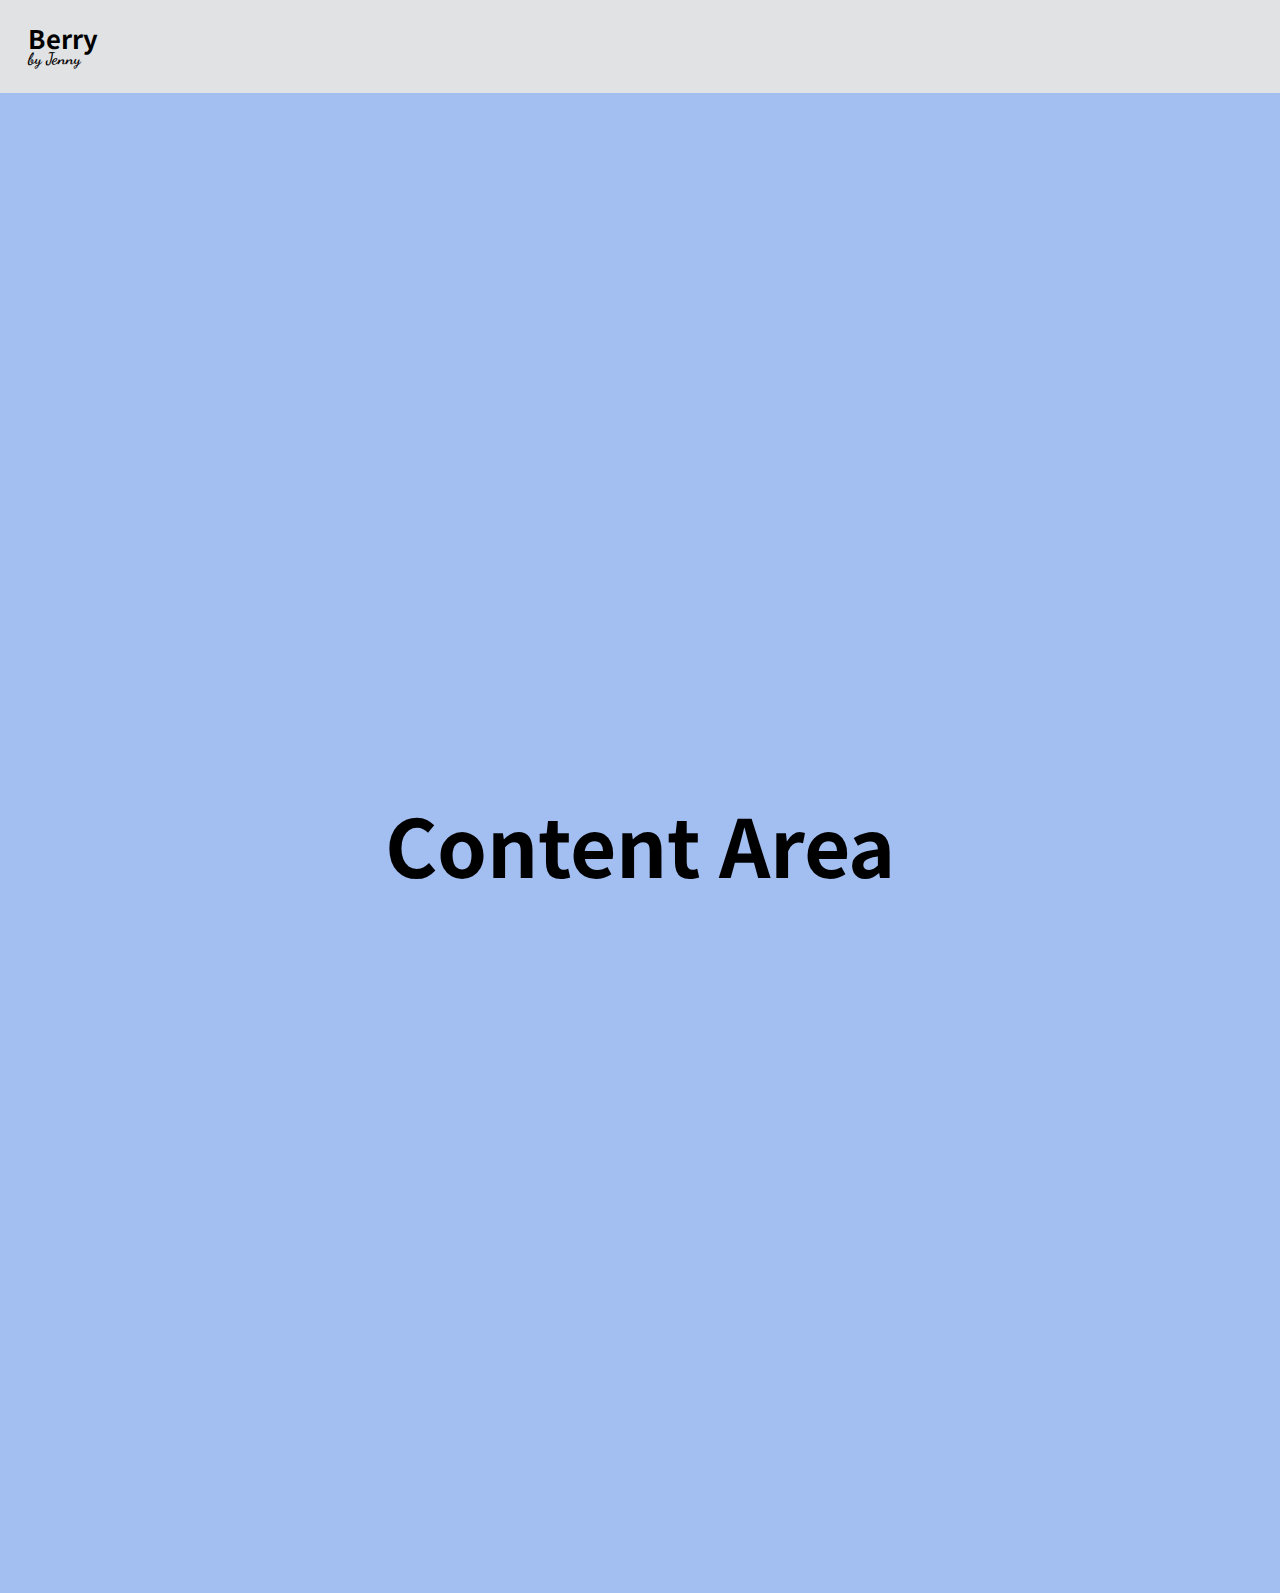
<file: index.html>
<!DOCTYPE html>
<html lang="en">
<head>
  <meta charset="UTF-8">
  <meta http-equiv="X-UA-Compatible" content="IE=edge">
  <meta name="viewport" content="width=device-width, initial-scale=1.0">
  <title>Scenario1 - Capture Email</title>
  <link rel="stylesheet" href="css/reset.css">
  <link rel="stylesheet" href="css/styles.css">
  <link rel="preconnect" href="https://fonts.gstatic.com">
  <link href='https://css.gg/css' rel='stylesheet'>
  <link href="https://fonts.googleapis.com/css2?family=Dancing+Script&family=Noto+Sans+JP:wght@100;300;400;500;700;900&display=swap" rel="stylesheet">
</head>
<body>
  <header class="page-header">
    <div class="logo">
      Berry
      <div class="logo__sub">
        by Jenny
      </div>
    </div>
  </header>
  <main class="content-area">
    <h1>Content Area</h1>
  </main>
  <section class="email-modal">
    <!-- email-modal--visible -->
    <div class="email-modal__close-btn">
      <i class="gg-close"></i>
    </div>
    
    <div class="email-modal__container">
      <div class="email-modal__info">
        <div class="logo">
          Berry
          <div class="logo__sub">
            by Jenny
          </div>
        </div>
        <h2>Don't miss this chance!</h2>
        <p class="email-modal__message">Join our amazing community of more than <span class="email-modal__highlight-text">300,000 women who love fashion</span> and receive notifications for <span class="email-modal__highlight-text">live meetups, sales, and our #1 newsletter.</span>
        </p>
        <!-- email-modal__error-message--active -->
        <div class="email-modal__error-message ">
          Sorry! This is not a valid email! 
        </div>
        <!-- email-modal__form-group--error -->
        <div class="email-modal__form-group ">
          <input type="text" class="email-modal__input" placeholder="youremail@mail.com">
          <button class="email-modal__button">Send</button>
        </div>
        <div class="email-modal__decline-offer">Sorry, I'm not interested</div>
      </div>
      <div class="email-modal__side-img">
        <img src="img/pexels-photo-4462782.jpeg" alt="">
      </div>
      <div class="email-thank">
        <div class="email-thank__title">
          Thank You
        </div>
        <p class="email-thank__message">
          check your email we sent you some instructions... by the way welcome to the community!
        </p>
      </div>
    </div>
  </section>
  <!-- creating a 2nd email-modal class for presentaion purpose only-->
  <div class="email-modal"></div>
  <script src="js/app.js"></script>
</body>
</html>
</file>
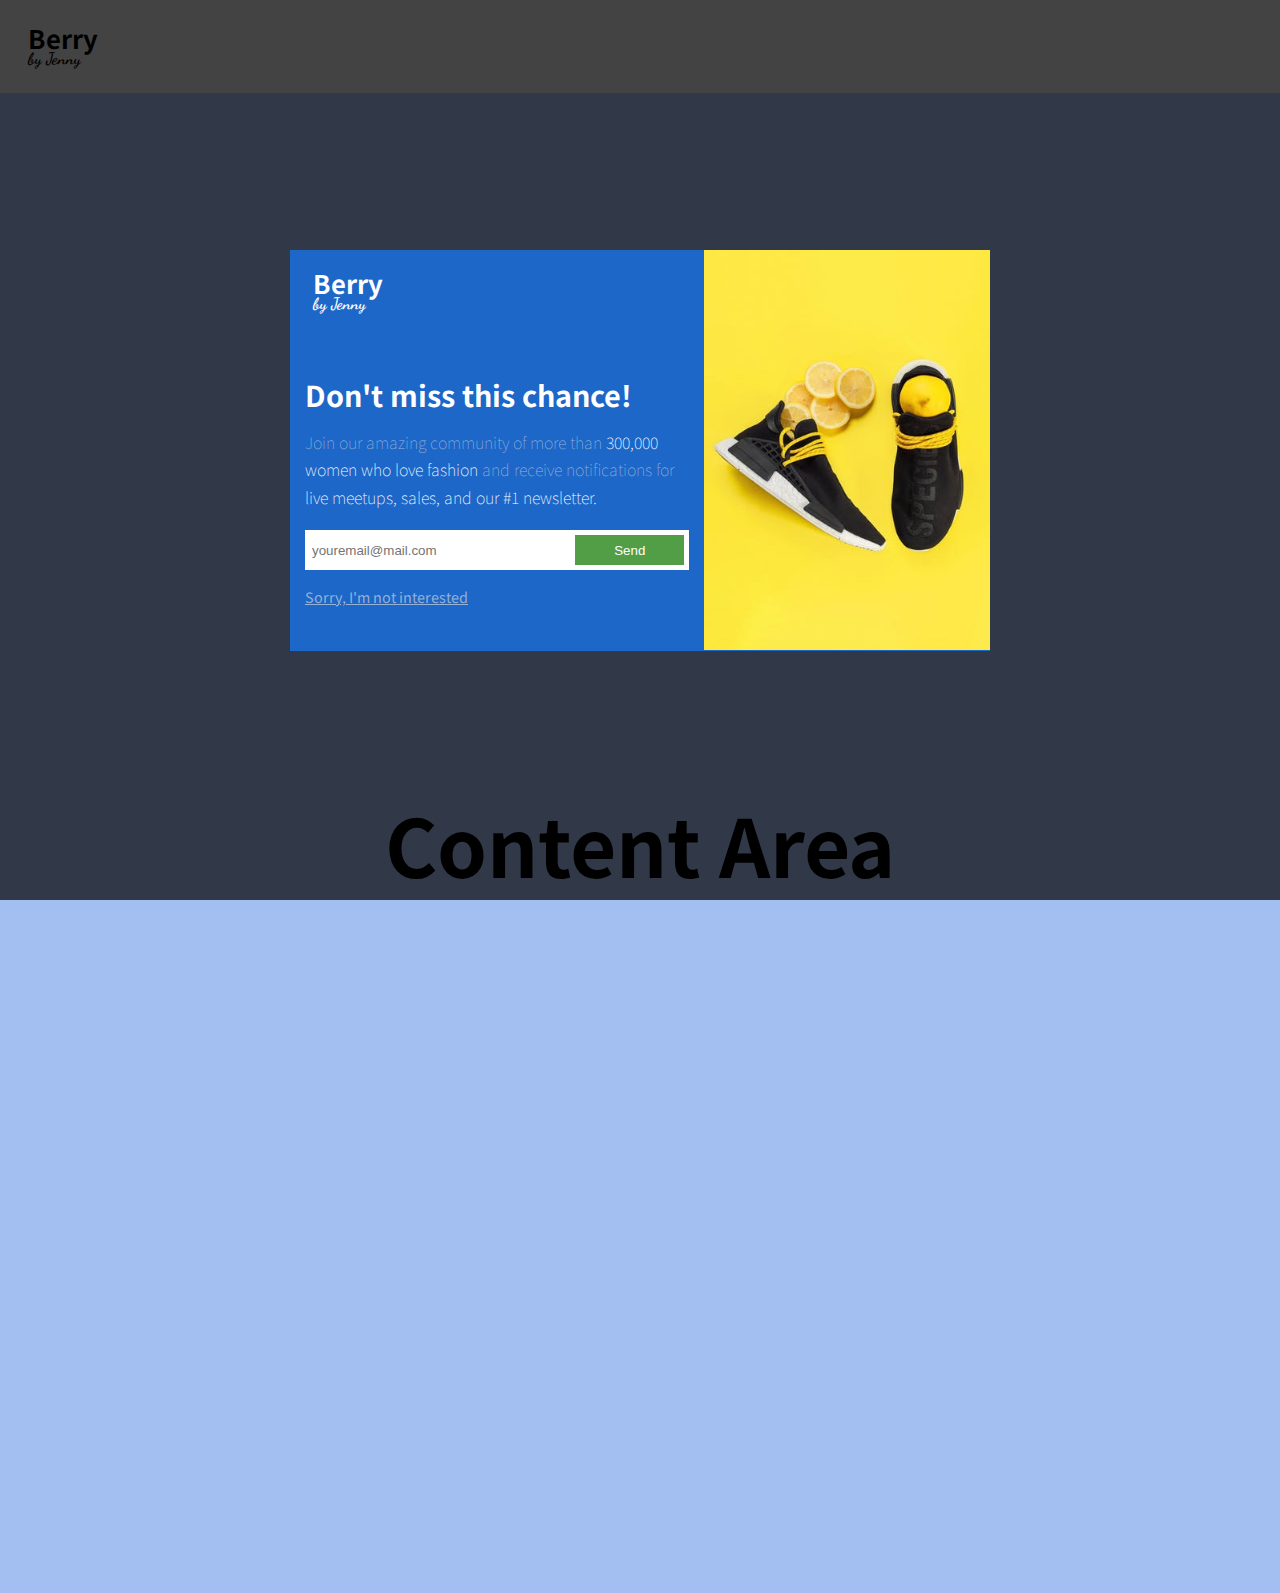
<file: scenario1-HTMLCSS/scenario1/index.html>
<!DOCTYPE html>
<html lang="en">
<head>
  <meta charset="UTF-8">
  <meta http-equiv="X-UA-Compatible" content="IE=edge">
  <meta name="viewport" content="width=device-width, initial-scale=1.0">
  <title>Scenario1 - Capture Email</title>
  <link rel="stylesheet" href="css/reset.css">
  <link rel="stylesheet" href="css/styles.css">
  <link rel="preconnect" href="https://fonts.gstatic.com">
  <link href='https://css.gg/css' rel='stylesheet'>
  <link href="https://fonts.googleapis.com/css2?family=Dancing+Script&family=Noto+Sans+JP:wght@100;300;400;500;700;900&display=swap" rel="stylesheet">
</head>
<body>
  <header class="page-header">
    <div class="logo">
      Berry
      <div class="logo__sub">
        by Jenny
      </div>
    </div>
  </header>
  <section class="email-modal email-modal--visible">
    <div class="email-modal__close-btn">
      <i class="gg-close"></i>
    </div>
    
    <div class="email-modal__container">
      <div class="email-modal__info">
        <div class="logo">
          Berry
          <div class="logo__sub">
            by Jenny
          </div>
        </div>
        <h2>Don't miss this chance!</h2>
        <p class="email-modal__message">Join our amazing community of more than <span class="email-modal__highlight-text">300,000 women who love fashion</span> and receive notifications for <span class="email-modal__highlight-text">live meetups, sales, and our #1 newsletter.</span>
        </p>
        <div class="email-modal__form-group">
          <input type="text" class="email-modal__input" placeholder="youremail@mail.com">
          <button class="email-modal__button">Send</button>
        </div>
        <div class="email-modal__decline-offer">Sorry, I'm not interested</div>
      </div>
      <div class="email-modal__side-img">
        <img src="img/pexels-photo-4462782.jpeg" alt="">
      </div>
      <div class="email-thank ">
        <div class="email-thank__title">
          Thank You
        </div>
        <p class="email-thank__message">
          check your email we sent you some instructions... by the way welcome to the community!
        </p>
      </div>
    </div>
  </section>
  <main class="content-area">
    <h1>Content Area</h1>
    
  </main>
</body>
</html>
</file>
<file: css/styles.css>
.page-header{
  background: #e1e2e3;
  padding: 20px;
}
.content-area{
  background: #a3bef0;
  height: 1500px;
  font-size: 5rem;
  display: flex;
  justify-content: center;
  align-items: center;
}
.logo{
  font-weight: 700;
  font-size: 2rem;
  transform: scale(.8);
  width: 80px;
}
.logo__sub{
  font-family: 'Dancing Script', cursive;
  font-size: 1.3rem;
}
.email-modal{
  position: fixed;
  top: 0;
  left: 0;
  width: 100vw;
  height: 100vh;
  background: rgba(0, 0, 0, 0.7);
  display: flex;
  justify-content: center;
  align-items: center;
  transition: all .4s ease-in-out;
  visibility: hidden;
  opacity: 0;
  
  /* display: none; */
}
.email-modal--visible{
  visibility: visible;
  opacity: 1;
}

.email-modal__close-btn{
  position: fixed;
  top: 0;
  right: 0;
  padding: 20px;
  cursor: pointer;
  /* background: red; */
}
.email-modal .gg-close{
  color: white;
}
.gg-close {
  /* This value will multiple the actual size  */
  --ggs: 2;
}
.email-modal__container{
  background: rgba(29, 103, 200, 1);
  max-width: 700px;
  width: 100%;
  color: white;
  display: flex;
  position: relative;
  overflow: hidden;
  /* flex-direction: column; */
}
.email-modal__info{
  width: 100%;
  padding: 15px;
}
.email-modal__info .logo{
  margin-bottom: 4rem;
}

.email-modal h2{
  font-size: 1.8rem;
  margin-bottom: 1.2rem;
}
.email-modal__message{
  color: rgba(221, 221, 221, 0.63);
  font-weight: 100;
  line-height: 1.7;
  margin-bottom: 1.2rem;
}
.email-modal__highlight-text{
  color: white;
}
.email-modal__form-group{
  background: white;
  display: flex;
  padding: 5px;
  margin-bottom: 20px;
}
.email-modal__form-group--error {
  border: 1px solid red;
}

.email-modal__input{
  background: white;
  display: flex;
  border: 0px solid;
  width: 100%;
  height: 30px;
}
.email-modal__button{
  background: rgb(81, 158, 71);
  color: white;
  border: 0;
  width: 150px;
  cursor: pointer;
}
.email-modal__error-message{
  color: #fbe743;
  margin-bottom: .7rem;
  font-size: .8rem;
  display: none; 
}
.email-modal__error-message--active{
  display: block;
}

.email-modal__decline-offer{
  color:rgb(108, 148, 199);
  text-decoration: underline;
  font-size: .9rem;
  color: rgba(221, 221, 221, 0.63);
  cursor: pointer;
}
.email-modal__decline-offer:hover{
  color: white;
}
.email-modal__side-img img{
  height: 400px;
}
.email-thank{
  position: absolute;
  width: 100%;
  height: 100%;
  background: #fbe743;
  transform: translate3d(100%,0,0);
  transition: all .4s ease-in-out;
  display: flex;
  justify-content: center;
  align-items: center;
  flex-direction: column; 
}
.email-thank--success{
  transform: translate3d(0,0,0);
}
.email-thank__title{
  color:rgba(0, 0, 0, 1);
  font-size: 2rem;
  font-weight: 700;
  margin-bottom: 1.5rem;
  opacity: 0;
  transition: opacity .3s ease-in-out .4s;
}
.email-thank__message{
  color:rgba(0, 0, 0, 1);
  font-weight: 300;
  font-size: .8rem;
  opacity: 0;
  transition: opacity .3s ease-in-out .6s;
}
.email-thank--success .email-thank__title, .email-thank--success .email-thank__message{
  opacity: 1;
}
</file>
<file: scenario1-HTMLCSS/scenario1/css/styles.css>
.page-header{
  background: #e1e2e3;
  padding: 20px;
}
.content-area{
  background: #a3bef0;
  height: 1500px;
  font-size: 5rem;
  display: flex;
  justify-content: center;
  align-items: center;
}
.logo{
  font-weight: 700;
  font-size: 2rem;
  transform: scale(.8);
  width: 80px;
}
.logo__sub{
  font-family: 'Dancing Script', cursive;
  font-size: 1.3rem;
}
.email-modal{
  position: fixed;
  top: 0;
  left: 0;
  width: 100vw;
  height: 100vh;
  background: rgba(0, 0, 0, 0.7);
  display: flex;
  justify-content: center;
  align-items: center;
  transition: all .4s ease-in-out;
  visibility: hidden;
  opacity: 0;
  
  /* display: none; */
}
.email-modal--visible{
  visibility: visible;
  opacity: 1;
}

.email-modal__close-btn{
  position: fixed;
  top: 0;
  right: 0;
  padding: 20px;
  cursor: pointer;
  /* background: red; */
}
.email-modal .gg-close{
  color: white;
}
.gg-close {
  /* This value will multiple the actual size  */
  --ggs: 2;
}
.email-modal__container{
  background: rgba(29, 103, 200, 1);
  max-width: 700px;
  width: 100%;
  color: white;
  display: flex;
  position: relative;
  overflow: hidden;
  /* flex-direction: column; */
}
.email-modal__info{
  width: 100%;
  padding: 15px;
}
.email-modal__info .logo{
  margin-bottom: 4rem;
}

.email-modal h2{
  font-size: 1.8rem;
  margin-bottom: 1.2rem;
}
.email-modal__message{
  color: rgba(221, 221, 221, 0.63);
  font-weight: 100;
  line-height: 1.7;
  margin-bottom: 1.2rem;
}
.email-modal__highlight-text{
  color: white;
}
.email-modal__form-group{
  background: white;
  display: flex;
  padding: 5px;
  margin-bottom: 20px;
}
.email-modal__input{
  background: white;
  display: flex;
  border: 0px solid;
  width: 100%;
  height: 30px;
}
.email-modal__button{
  background: rgb(81, 158, 71);
  color: white;
  border: 0;
  width: 150px;
  cursor: pointer;
}
.email-modal__decline-offer{
  color:rgb(108, 148, 199);
  text-decoration: underline;
  font-size: .9rem;
  color: rgba(221, 221, 221, 0.63);
  cursor: pointer;
}
.email-modal__decline-offer:hover{
  color: white;
}
.email-modal__side-img img{
  height: 400px;
}
.email-thank{
  position: absolute;
  width: 100%;
  height: 100%;
  background: #fbe743;
  transform: translate3d(100%,0,0);
  transition: all .4s ease-in-out;
  display: flex;
  justify-content: center;
  align-items: center;
  flex-direction: column; 
}
.email-thank--success{
  transform: translate3d(0,0,0);
}
.email-thank__title{
  color:rgba(0, 0, 0, 1);
  font-size: 2rem;
  font-weight: 700;
  margin-bottom: 1.5rem;
  opacity: 0;
  transition: opacity .3s ease-in-out .4s;
}
.email-thank__message{
  color:rgba(0, 0, 0, 1);
  font-weight: 300;
  font-size: .8rem;
  opacity: 0;
  transition: opacity .3s ease-in-out .6s;
}
.email-thank--success .email-thank__title, .email-thank--success .email-thank__message{
  opacity: 1;
}
</file>
